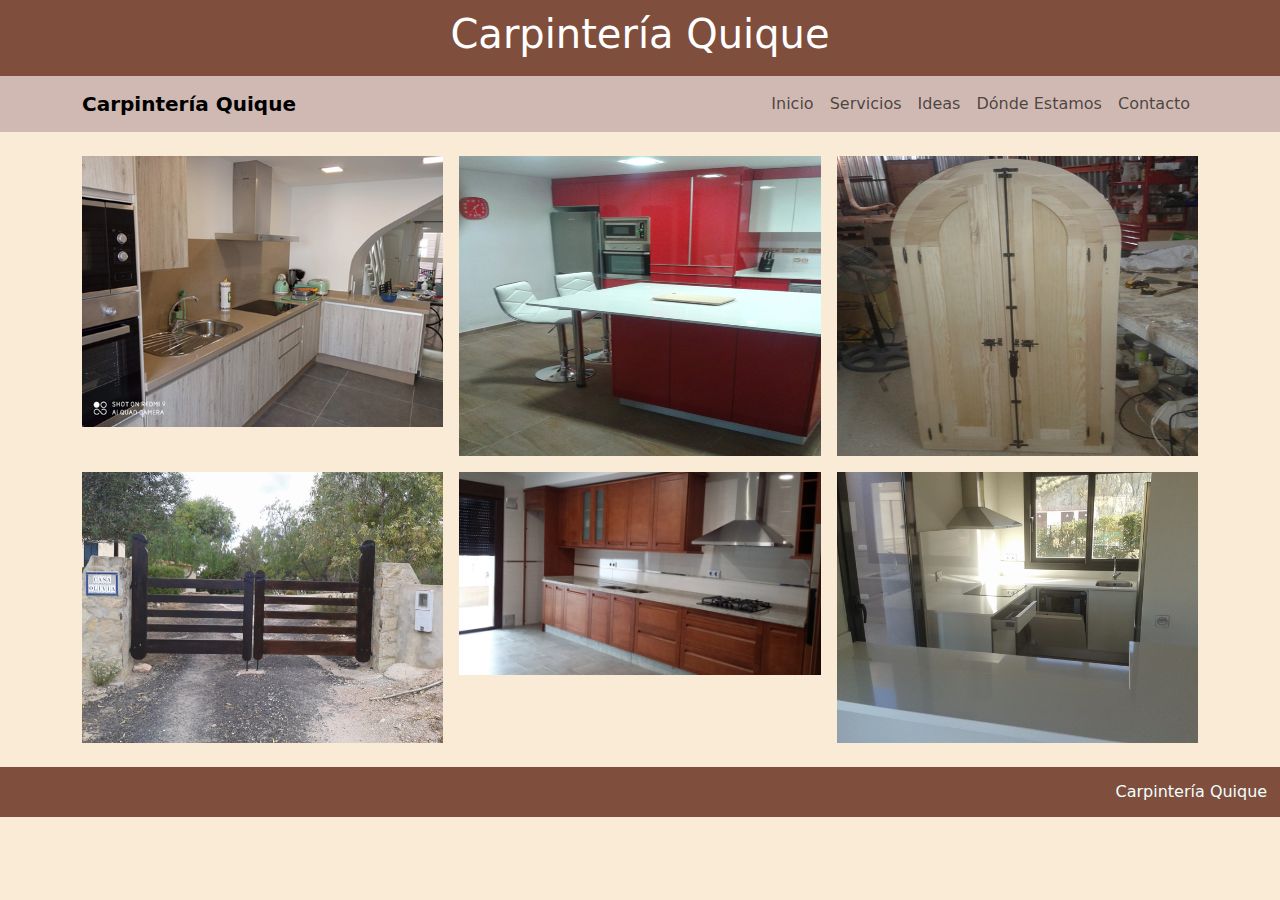
<file: fotos.html>
<!DOCTYPE html>
<html lang="es">
<head>
    <meta charset="UTF-8">
    <title>Carpintería Quique</title>
    <link href="https://cdn.jsdelivr.net/npm/bootstrap@5.3.3/dist/css/bootstrap.min.css" rel="stylesheet" integrity="sha384-QWTKZyjpPEjISv5WaRU9OFeRpok6YctnYmDr5pNlyT2bRjXh0JMhjY6hW+ALEwIH" crossorigin="anonymous">
    <link rel="stylesheet" href="stilos.css" type="text/css">
    <style>
        /* Establecer tamaño fijo para las imágenes */
        .img-fluid {
            width: 100%;        /* Ajusta el ancho al 100% del contenedor */
            height: auto;       /* Mantiene la proporción de la imagen */
            max-height: 300px;  /* Define una altura máxima para las imágenes */
        }
    </style>
</head>
<body>
<div class="titulo">
    <h1 class="col-12">Carpintería Quique</h1>
</div>
<nav class="navbar navbar-expand-lg marron_claro sticky-top">
    <div class="container">
        <a class="navbar-brand" href="#"><strong>Carpintería Quique</strong></a>
        <!-- Botón de navegación para pantallas pequeñas -->
        <button class="navbar-toggler" type="button" data-bs-toggle="collapse" data-bs-target="#menuNavegacion" aria-controls="menuNavegacion" aria-expanded="false" aria-label="Toggle navigation">
            <span class="navbar-toggler-icon"></span>
        </button>
        <!-- Menú colapsable -->
        <div class="collapse navbar-collapse" id="menuNavegacion">
            <ul class="navbar-nav ms-auto justify-content-end">
                <li class="nav-item">
                    <a class="nav-link" href="./index.html">Inicio</a>
                </li>
                <li class="nav-item">
                    <a class="nav-link" href="./servicios.html">Servicios</a>
                </li>
                <li class="nav-item">
                    <a class="nav-link" href="./fotos.html">Ideas</a>
                </li>
                <li class="nav-item">
                    <a class="nav-link" href="#ubicacion">Dónde Estamos</a>
                </li>
                <li class="nav-item">
                    <a class="nav-link" href="#contacto">Contacto</a>
                </li>
            </ul>
        </div>
    </div>
</nav>


<div class="container py-4">
    <div class="row g-3">
        <div class="col-12 col-md-6 col-lg-4">
            <img src="./fotos/1.webp" alt="cocina de madera" class="img-fluid">
        </div>
        
        <div class="col-12 col-md-6 col-lg-4">
            <img src="./fotos/2.webp" alt="cocina de madera" class="img-fluid">
        </div>
        
        <div class="col-12 col-md-6 col-lg-4">
            <img src="./fotos/3.webp" alt="cocina de madera" class="img-fluid">
        </div>
        
        <div class="col-12 col-md-6 col-lg-4">
            <img src="./fotos/4.webp" alt="cocina de madera" class="img-fluid">
        </div>
        
        <div class="col-12 col-md-6 col-lg-4">
            <img src="./fotos/5.webp" alt="cocina de madera" class="img-fluid">
        </div>
        
        <div class="col-12 col-md-6 col-lg-4">
            <img src="./fotos/6.webp" alt="cocina de madera" class="img-fluid">
        </div>
    </div>
</div>

<script src="https://cdn.jsdelivr.net/npm/bootstrap@5.3.0/dist/js/bootstrap.bundle.min.js"></script>

<div class="pie">
    <footer>Carpintería Quique</footer>
</div>

<script src="https://cdnjs.cloudflare.com/ajax/libs/bootstrap/5.3.2/js/bootstrap.bundle.min.js"></script>
</body>
</html>
</file>
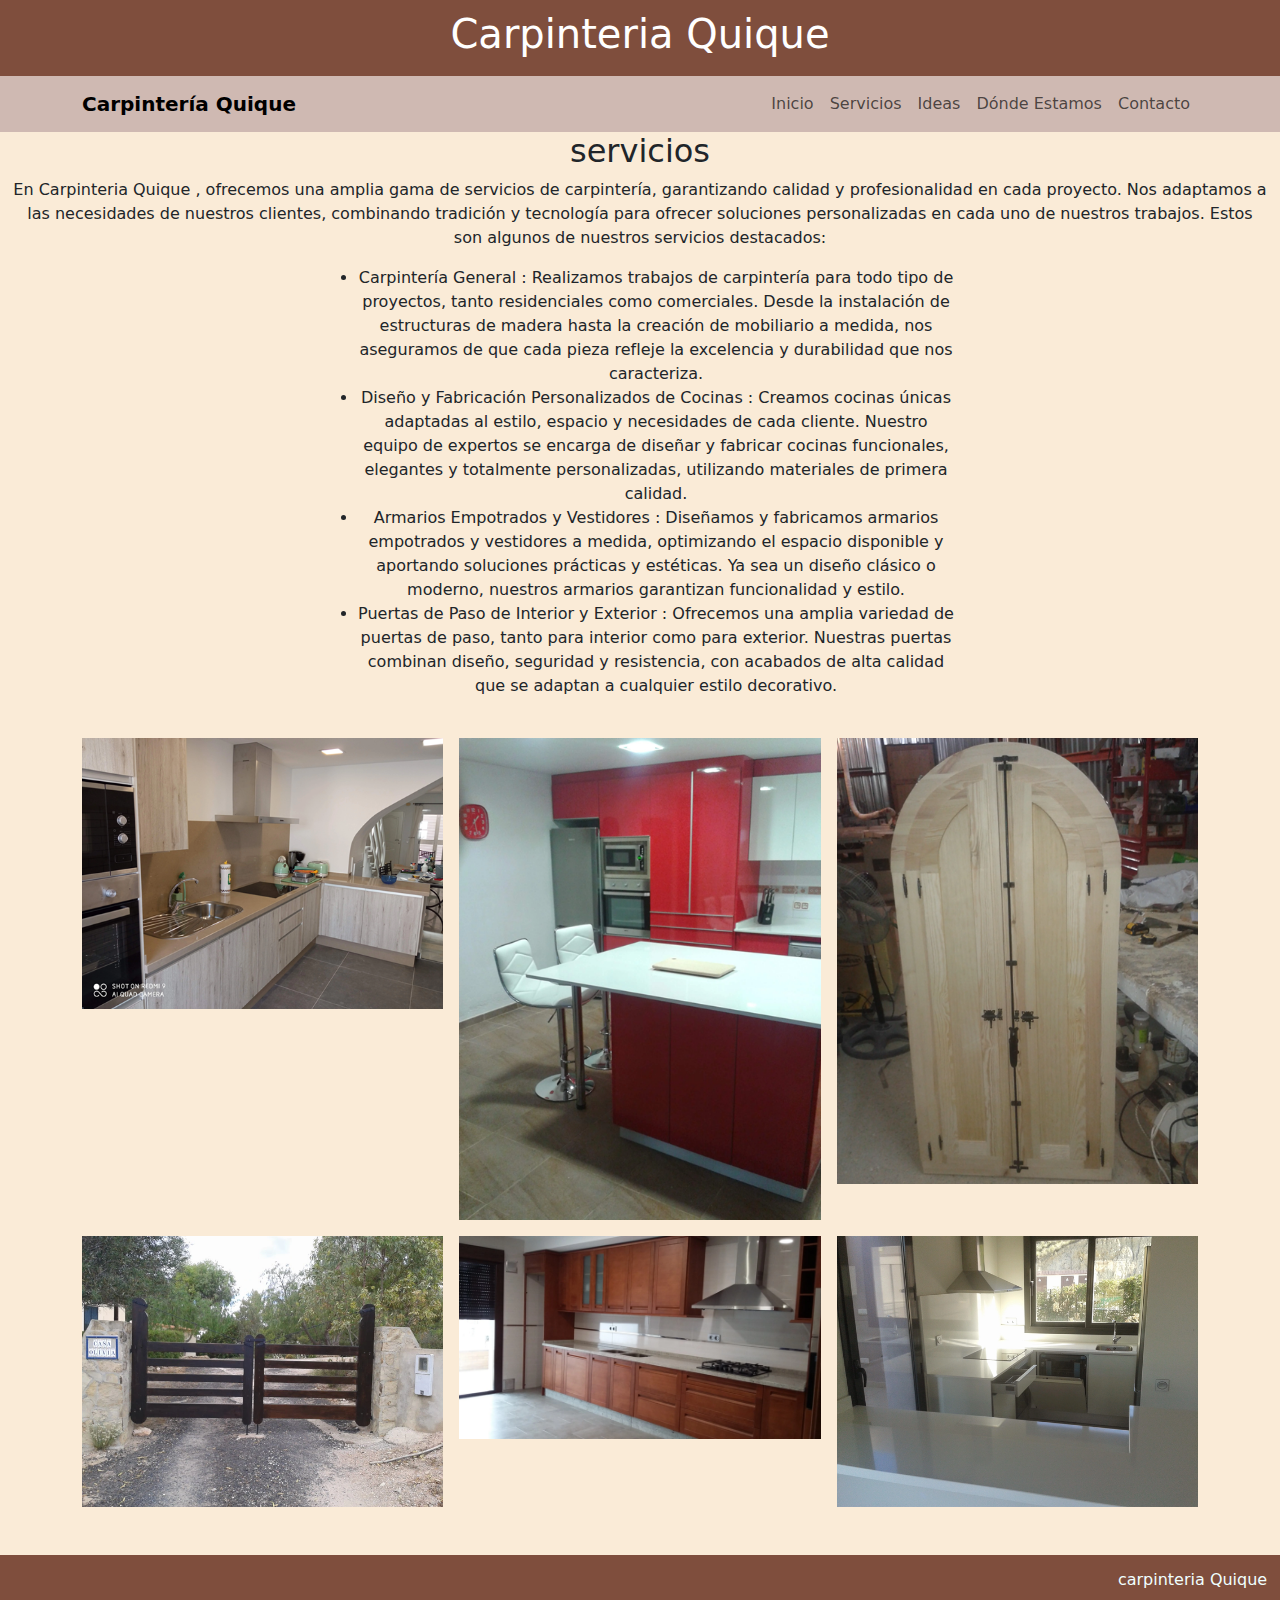
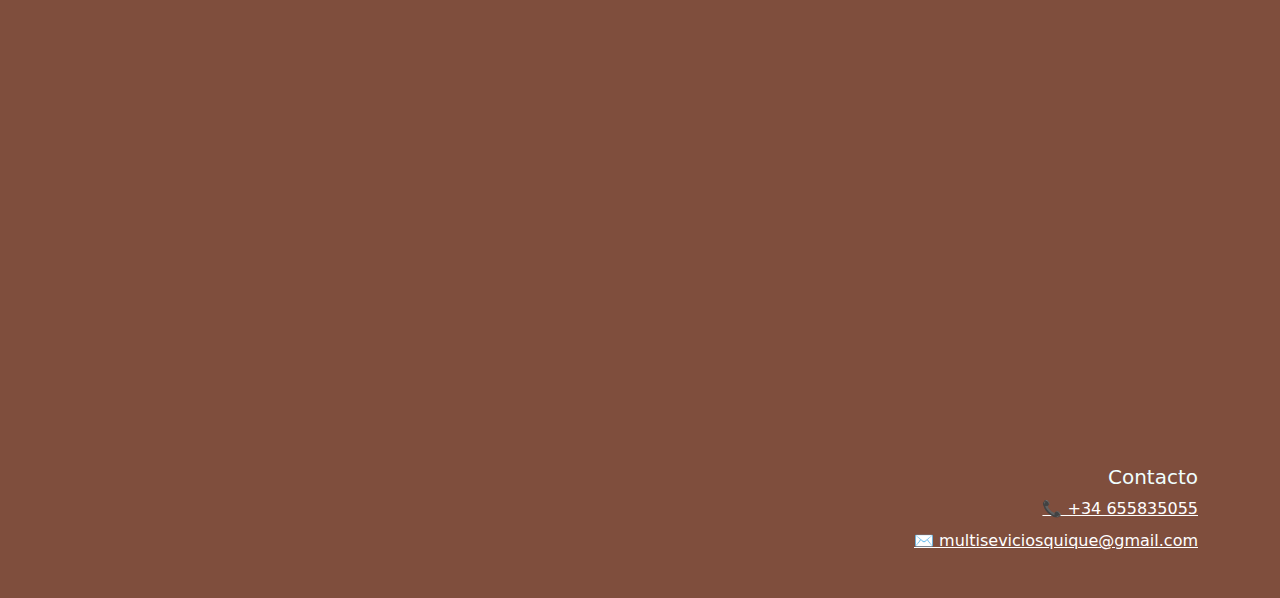
<file: servicios.html>
<!DOCTYPE html>
<html lang="es">
<head>
    <meta charset="UTF-8">

    <title>carpinteria quique</title>
    <link href="https://cdn.jsdelivr.net/npm/bootstrap@5.3.3/dist/css/bootstrap.min.css" rel="stylesheet" integrity="sha384-QWTKZyjpPEjISv5WaRU9OFeRpok6YctnYmDr5pNlyT2bRjXh0JMhjY6hW+ALEwIH" crossorigin="anonymous">
    <link rel="stylesheet" href="stilos.css" type="text/css">

</head>
<body>
<div class="titulo">

    <h1 class="col-12">Carpinteria Quique</h1>

</div>
<nav class="navbar navbar-expand-lg marron_claro sticky-top">
    <div class="container">
        <a class="navbar-brand" href="#"><strong>Carpintería Quique</strong></a>
        <!-- Botón de navegación para pantallas pequeñas -->
        <button class="navbar-toggler" type="button" data-bs-toggle="collapse" data-bs-target="#menuNavegacion" aria-controls="menuNavegacion" aria-expanded="false" aria-label="Toggle navigation">
            <span class="navbar-toggler-icon"></span>
        </button>
        <!-- Menú colapsable -->
        <div class="collapse navbar-collapse" id="menuNavegacion">
            <ul class="navbar-nav ms-auto justify-content-end">
                <li class="nav-item">
                    <a class="nav-link" href="./index.html">Inicio</a>
                </li>
                <li class="nav-item">
                    <a class="nav-link" href="./servicios.html">Servicios</a>
                </li>
                <li class="nav-item">
                    <a class="nav-link" href="./fotos.html">Ideas</a>
                </li>
                <li class="nav-item">
                    <a class="nav-link" href="#ubicacion">Dónde Estamos</a>
                </li>
                <li class="nav-item">
                    <a class="nav-link" href="#contacto">Contacto</a>
                </li>
            </ul>
        </div>
    </div>
</nav>


<div class="container-fluid">
    <div class="row">
        <div class=" col-12 mx-auto text-center">
            <h2>
                servicios
            </h2>
            <p>En Carpinteria Quique , ofrecemos una amplia gama de servicios de carpintería, garantizando calidad y profesionalidad en cada proyecto. Nos adaptamos a las necesidades de nuestros clientes, combinando tradición y tecnología para ofrecer soluciones personalizadas en cada uno de nuestros trabajos. Estos son algunos de nuestros servicios destacados:</p>
            <ul class="col-12 col-md-6 mx-auto text-center">
                <li>Carpintería General : Realizamos trabajos de carpintería para todo tipo de proyectos, tanto residenciales como comerciales. Desde la instalación de estructuras de madera hasta la creación de mobiliario a medida, nos aseguramos de que cada pieza refleje la excelencia y durabilidad que nos caracteriza.</li>
                <li>
                    Diseño y Fabricación Personalizados de Cocinas : Creamos cocinas únicas adaptadas al estilo, espacio y necesidades de cada cliente. Nuestro equipo de expertos se encarga de diseñar y fabricar cocinas funcionales, elegantes y totalmente personalizadas, utilizando materiales de primera calidad.
                </li>
                <li>
                    Armarios Empotrados y Vestidores : Diseñamos y fabricamos armarios empotrados y vestidores a medida, optimizando el espacio disponible y aportando soluciones prácticas y estéticas. Ya sea un diseño clásico o moderno, nuestros armarios garantizan funcionalidad y estilo.
                </li>
                <li>
                    Puertas de Paso de Interior y Exterior : Ofrecemos una amplia variedad de puertas de paso, tanto para interior como para exterior. Nuestras puertas combinan diseño, seguridad y resistencia, con acabados de alta calidad que se adaptan a cualquier estilo decorativo.
                </li>
            </ul>

           
           

        </div>   
    </div>
    </div> 
<div class="container py-4">
    <div class="row g-3">
        <div class="col-12 col-md-6 col-lg-4">
            <img src="./fotos/1.webp" alt="cocina de madera" class="img-fluid">
        </div>
        
        <div class="col-12 col-md-6 col-lg-4">
            <img src="./fotos/2.webp" alt="cocina de madera" class="img-fluid">
        </div>
        
        <div class="col-12 col-md-6 col-lg-4">
            <img src="./fotos/3.webp" alt="cocina de madera" class="img-fluid">
        </div>
        
        <div class="col-12 col-md-6 col-lg-4">
            <img src="./fotos/4.webp" alt="cocina de madera" class="img-fluid">
        </div>
        
        <div class="col-12 col-md-6 col-lg-4">
            <img src="./fotos/5.webp" alt="cocina de madera" class="img-fluid">
        </div>
        
        <div class="col-12 col-md-6 col-lg-4">
            <img src="./fotos/6.webp" alt="cocina de madera" class="img-fluid">
        </div>
    </div>
</div>
    <br>
    
<div class="pie">

    <footer>carpinteria Quique
    <iframe class="col-12" src="https://www.google.com/maps/embed?pb=!1m18!1m12!1m3!1d1629683.0683241542!2d-4.723892117430615!3d37.08190843440937!2m3!1f0!2f0!3f0!3m2!1i1024!2i768!4f13.1!3m3!1m2!1s0xd7ad10ef3182f55%3A0xcff39e692a63ae13!2sCARPINTERIA%20DE%20MADERA%20QUIQUE!5e0!3m2!1ses!2ses!4v1738602926139!5m2!1ses!2ses" width="600" height="450" style="border:0;" allowfullscreen="" loading="lazy" referrerpolicy="no-referrer-when-downgrade" id="ubicacion" ></iframe>

    <footer class="container py-3">
        <div class="row">
            <div class="col-12">
                <h5>Contacto</h5>
                <ul class="list-unstyled">
                    <li>
                        <a href="tel:+34123456789" class="blanco">
                            📞 +34 655835055
                        </a>
                    </li>
                    <li class="mt-2">
                        <a href="mailto:correo@ejemplo.com" class="blanco" id="Contacto">
                            ✉️ multiseviciosquique@gmail.com
                        </a>
                    </li>
                </ul>
            </div>
        </div>
    </footer>
</footer>
   

</div>
    


    <script src="https://cdnjs.cloudflare.com/ajax/libs/bootstrap/5.3.2/js/bootstrap.bundle.min.js"></script>
</body>
</html>
</file>
<file: stilos.css>
.titulo{
    text-align: center;
    color: white;
    background-color: #7f4e3d;
    padding: 10px;
}

.menu{
    list-style: none;
    overflow: hidden;
    background-color: rgb(43, 42, 42);

}
.men-link {
    padding: 0.5rem 1rem ;
    color: #7f4e3d ;
}


.sobre_nostros{
    text-align: center;
    align-items: center;
}

.marron_claro{
    background-color: #cfb9b2;
}
body{
    background-color: #faebd7;
}
.pie{

    width: 100%;
    left: 0;
    bottom: 3;
    background-color: #7f4e3d;
    height: 5%;
    text-align: right;
    color:azure;
    padding: 1%;
}
.ubicacion{
    padding: 2px;
}
.blanco{
    color: white;
}
</file>
